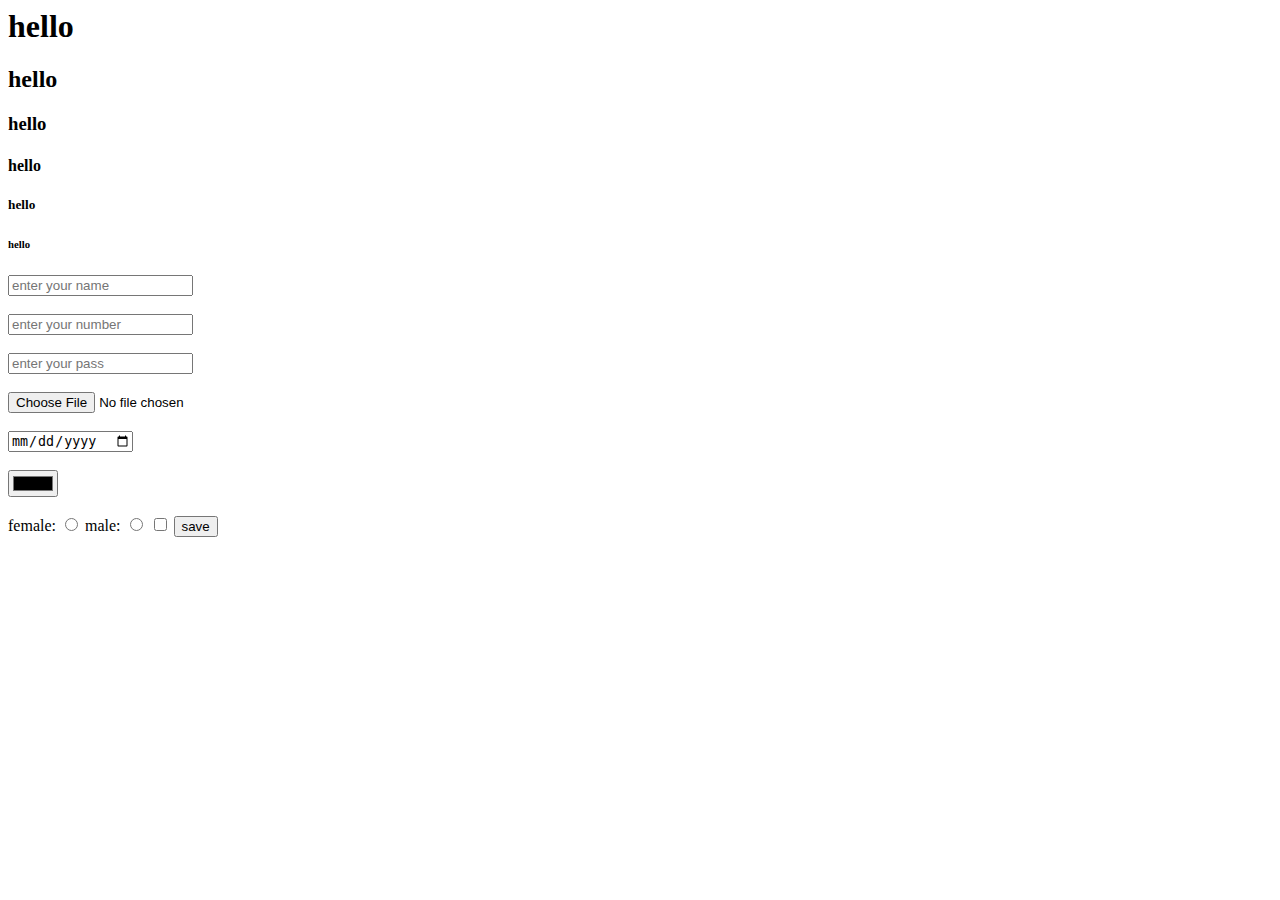
<file: index.html>
<html>
    <head>

    </head>
    <body>
        <h1> hello</h1>
        <h2> hello</h2>
        <h3> hello</h3>
        <h4>hello</h4>
        <h5>hello</h5>
        <h6>hello</h6>
    
        <input type="text"placeholder="enter your name"/>
<br/>
<br/>
        <input type="number"placeholder="enter your number"/>
<br/>
<br/>
        <input type="password"placeholder="enter your pass"/>
<br/>
<br/>        
     <input type="file"placeholder="enter your pass"/>
<br/>
<br/>     
     <input type="date"placeholder="enter your pass"/>
<br/>
<br/>     
    <input type="color"placeholder="enter color"/>
<br/>
<br/>    
<span>female:</span>
<input type="radio" name="name"/>
<span>male:</span>
<input type="radio"name="name"/>
<input type="checkbox"/>
<button>save</button>
    </fieldset>
    </body>
        
        </html>
</file>
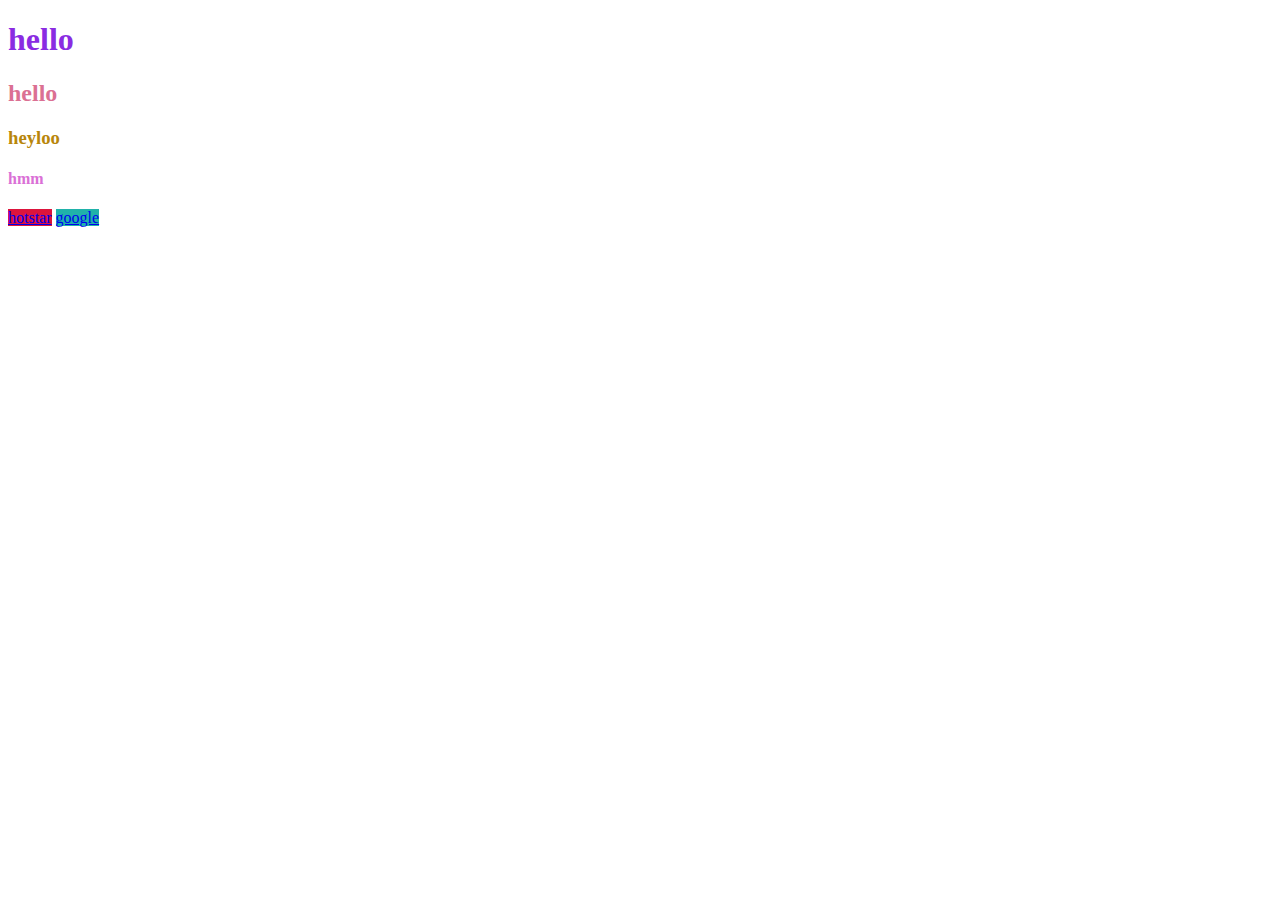
<file: css.html>
<!DOCTYPE html>
<html lang="en">
<head>
    <meta charset="UTF-8">
    <meta name="viewport" content="width=device-width, initial-scale=1.0">
    <title>Document</title>

<link rel="stylesheet" href="style.css">
</head>
<body>
    <h1>hello</h1>
    <h2>hello</h2>
    <h3 class="one" id="two">heyloo</h3>
    <h4 id="two">hmm</h4>
    <a href="http://google.com">hotstar</a>
    <a href="http://amazon.in">google</a>

</body>
</html>
</file>
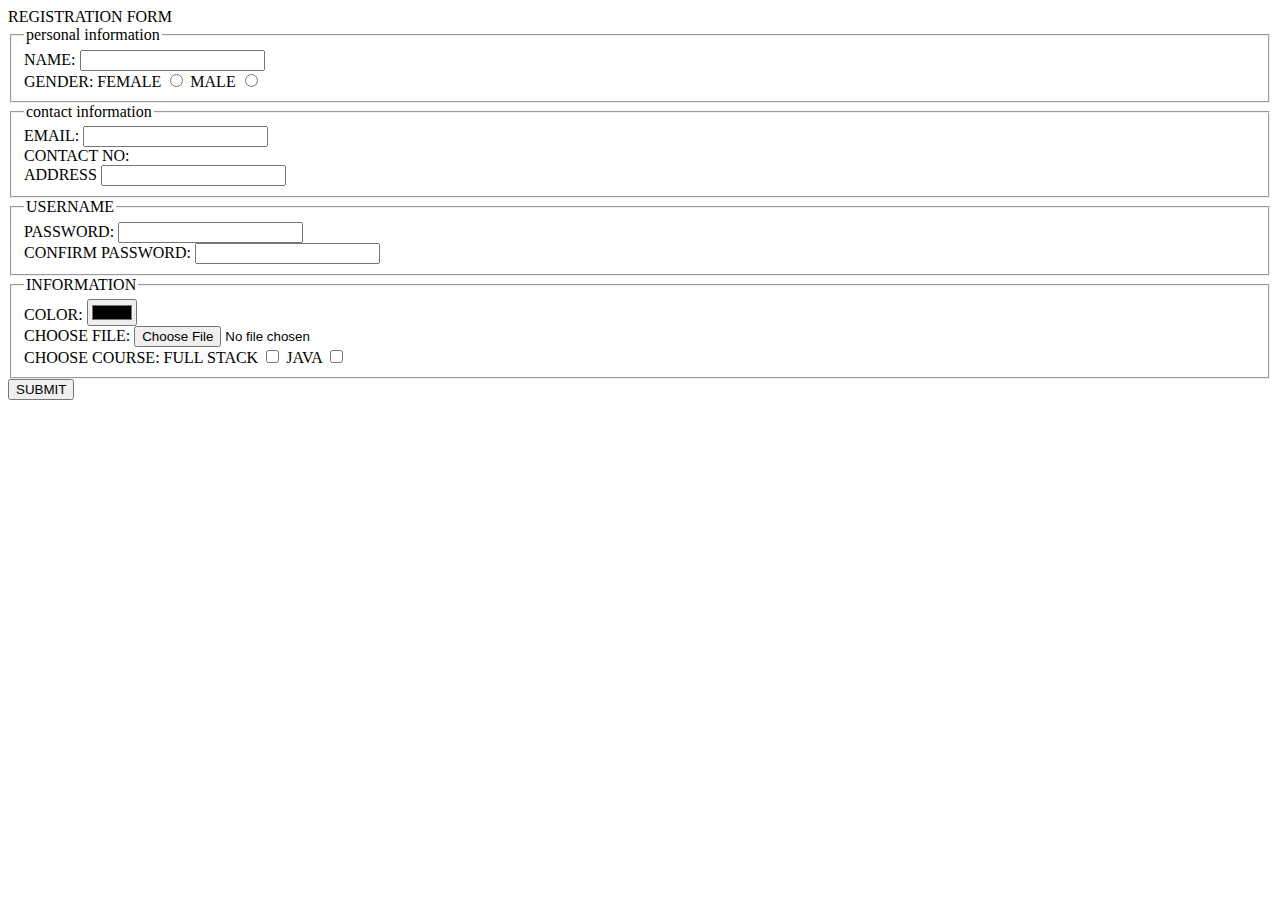
<file: FORM.HTML>
<!DOCTYPE html>
<html lang="en">
<head>
    <meta charset="UTF-8">
    <meta name="viewport" content="width=device-width, initial-scale=1.0">
    <title>Document</title>
</head>
<body>
    <span>REGISTRATION FORM</span>
    <fieldset>  
        <legend>personal information</legend>
        <span>NAME:</span>
         <input type="text"/>
         <br/>
         <span>GENDER:</span>
         <span>FEMALE</span>
         <input type="radio" name="name"/>
         <span>MALE</span>
         <input type="radio" name="name"/>
        </fieldset>
    <fieldset>
        <legend>contact information</legend>
        <span>EMAIL:</span>
         <input type="text"/>
         <br/>
         <span>CONTACT NO:</span>
         <br/>
         <span>ADDRESS</span>
         <input type="text"/>
    </fieldset> 
    <fieldset>
        <legend>USERNAME</legend>
            <span>PASSWORD:</span>
             <input type="PASSWORD"/>
             <br/>
             <span>CONFIRM PASSWORD:</span>
             <input type="PASSWORD"/>     
    </fieldset>
    <fieldset>
        <legend>INFORMATION</legend>
            <span>COLOR:</span>
             <input type="COLOR"/>
             <br/>
             <span>CHOOSE FILE:</span>
             <input type="FILE"/>     
             <br/>
             <span>CHOOSE COURSE:</span>
             <span>FULL STACK</span>
             <input type="checkbox"/>
             <span>JAVA</span>
             <input type="checkbox"/>
             <br/>
             </fieldset>
             <button>SUBMIT</button>

</body>
</html>
</file>
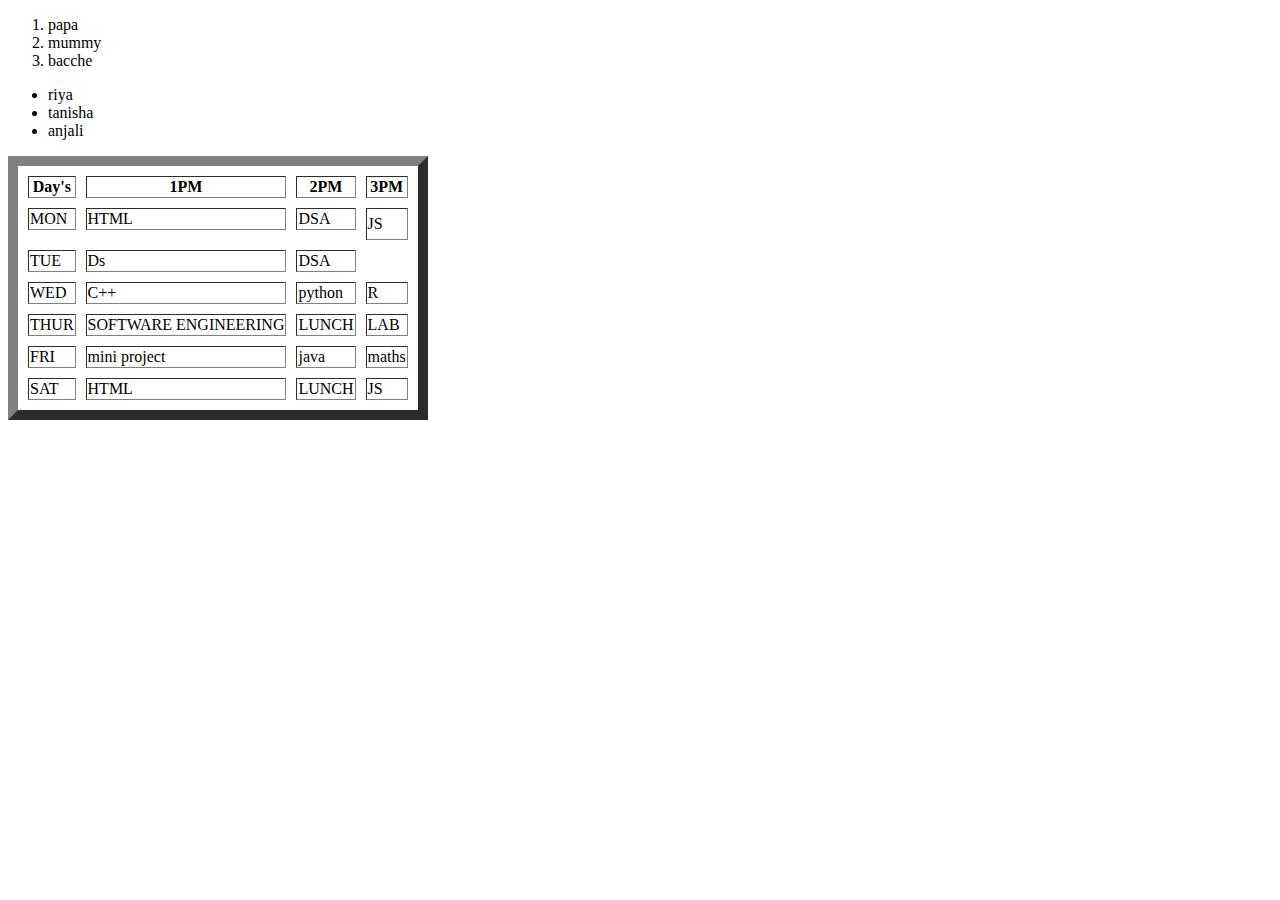
<file: new.html>
<!DOCTYPE html>
<html lang="en">
<head>
    <meta charset="UTF-8">
    <meta name="viewport" content="width=device-width, initial-scale=1.0">
    <title>new</title>
</head>
<body>
    <ol>
         <li>papa</li>
            <li>mummy</li>
               <li>bacche</li>
    </ol>
    <ul>
         <li>riya</li>
            <li>tanisha</li>
               <li>anjali</li>
    </ul>
   <table border="10" cellspacing="10" cellpaddding="10">
    <tr>
        <th>Day's</th>
        <th>1PM</th>
        <th>2PM</th>
        <th>3PM</th>
    </tr>
    <tr>
        <td>MON</td>
        <td>HTML</td>
        <td>DSA</td>
        <td rowspan="2">JS</td>
     <tr/>
    <tr>
        <td>TUE</td>
        <td>Ds</td>
        <td>DSA</td>
        
    </tr>
    <tr>
        <td>WED</td>
        <td>C++ </td>
        <td>python</td>
        <td>R</td>
    </tr>
    <tr>
        <td>THUR</td>
        <td>SOFTWARE ENGINEERING</td>
        <td>LUNCH</td>
        <td>LAB</td>
    </tr>
    <tr>
        <td>FRI</td>
        <td>mini project</td>
        <td>java</td>
        <td>maths</td>
    </tr>
    <tr>
        <td>SAT</td>
        <td>HTML</td>
        <td>LUNCH</td>
        <td>JS</td>
    </tr>
   </table>



    </body>
    </html>
</file>
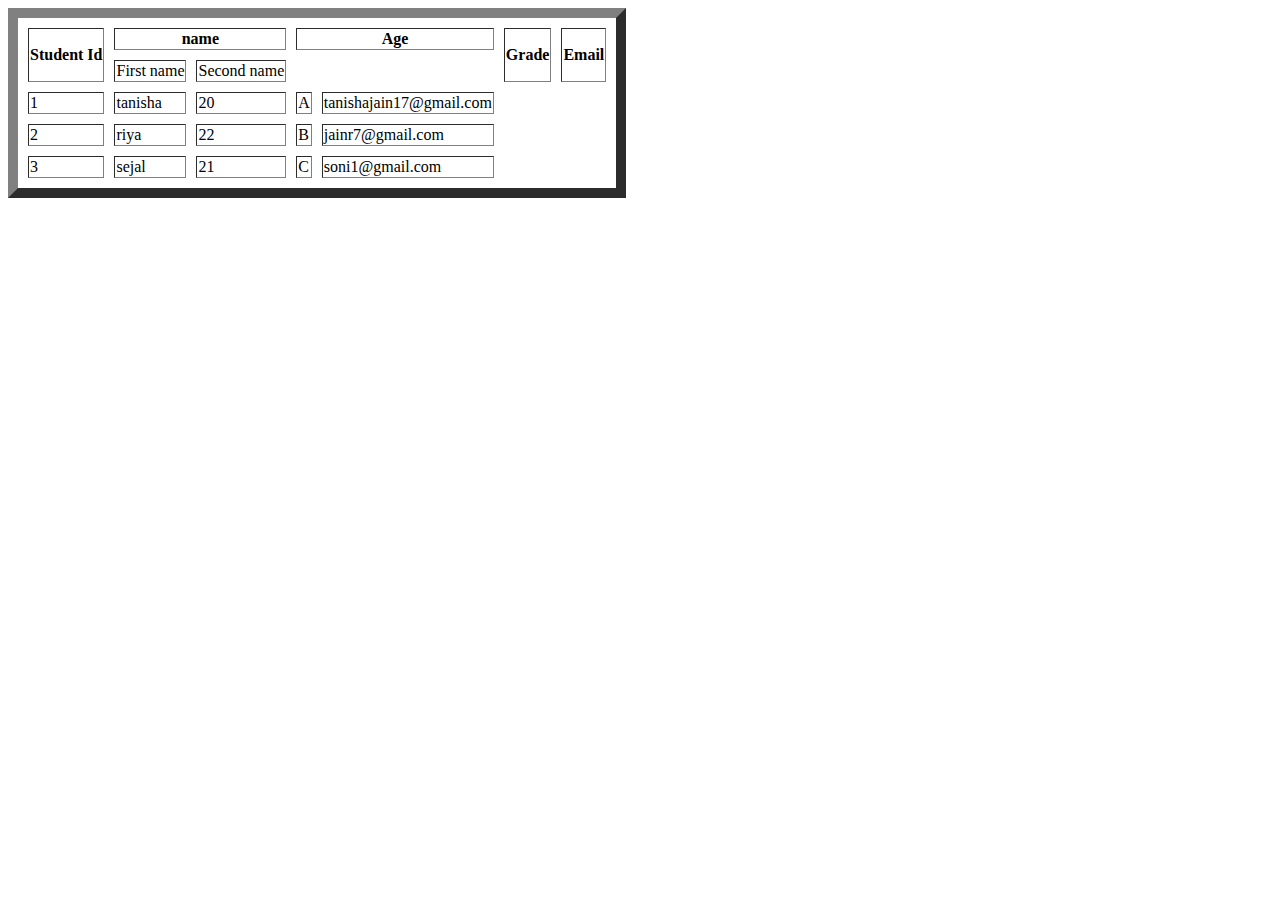
<file: table2.html>
<!DOCTYPE html>
<html lang="en">
<head>
    <meta charset="UTF-8">
    <meta name="viewport" content="width=device-width, initial-scale=1.0">
    <title>Document</title>
</head>
<body>
    <table border="10" cellspacing="10" cellpaddding="10">
        <tr>
            <th rowspan="2">Student Id</th>
            <th colspan="2">name</th>
            <th colspan="2">Age</th>
            <th rowspan="2">Grade</th>
            <th rowspan="2">Email</th>
        </tr>
        <tr>
            <td>First name </td>
            <td>Second name</td>
        </tr>
        <tr>
            <td>1</td>
            <td>tanisha</td>
            <td>20</td>
            <td>A</td>
           <td>tanishajain17@gmail.com</td>
        </tr>
        <tr>
            <td>2</td>
            <td>riya</td>
            <td>22</td>
            <td>B</td>
           <td>jainr7@gmail.com</td>
        </tr>
        <tr>
            <td>3</td>
            <td>sejal</td>
            <td>21</td>
            <td>C</td>
           <td>soni1@gmail.com</td>
        </tr>
    </table>
</body>
</html>
</file>
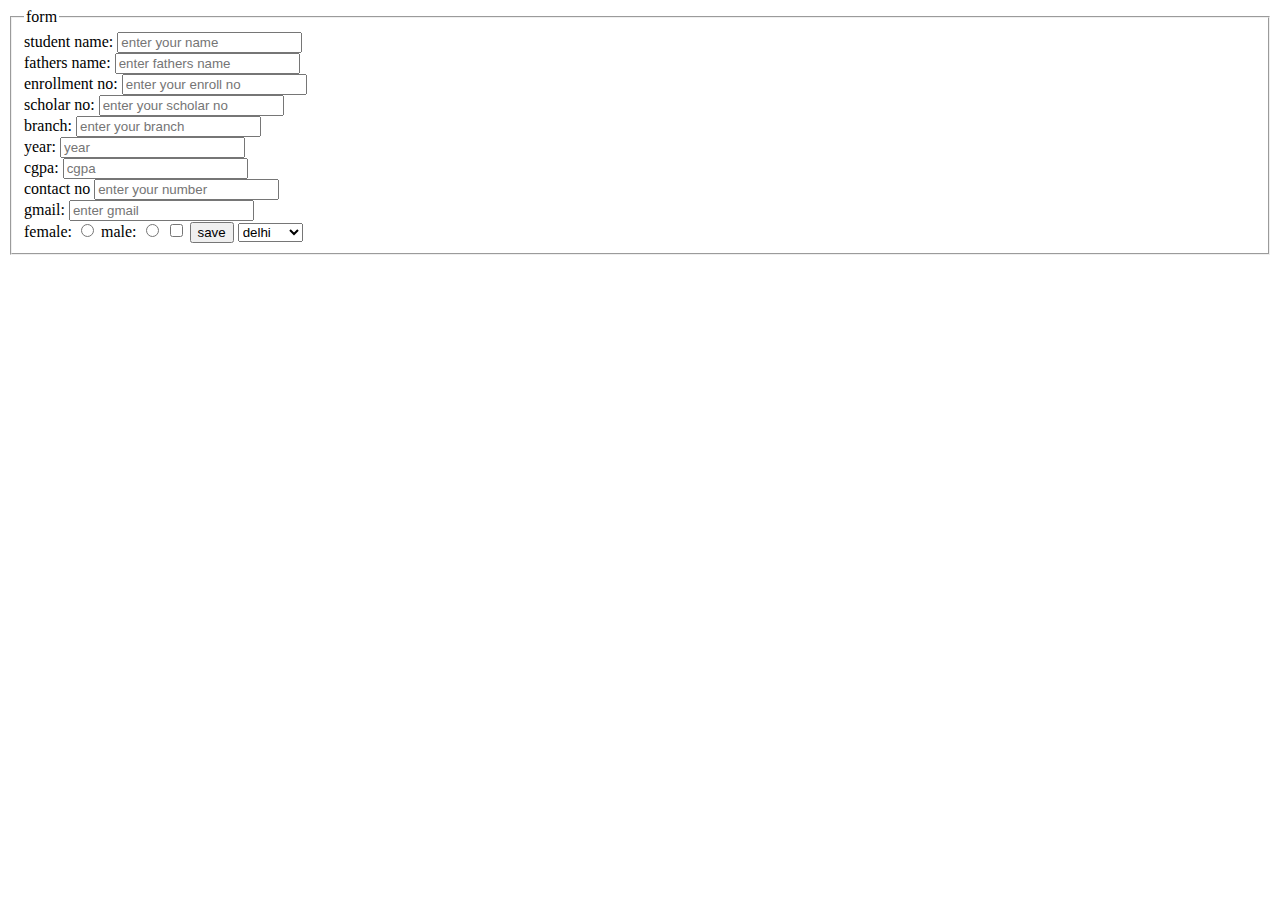
<file: tanisha.html>
<!DOCTYPE html>
<html lang="en">
<head>
    <meta charset="UTF-8">
    <meta name="viewport" content="width=device-width, initial-scale=1.0">
    <title>Document</title>
</head>
<body>
    <fieldset>
        <legend>form</legend>
        <span>student name:</span>
         <input type="text"placeholder="enter your name"/>
    <br/>
        <span>fathers name:</span>
         <input type="father name"placeholder="enter fathers name"/>
    <br/> 
    <span>enrollment no:</span>    
         <input type="enrollment number"placeholder="enter your enroll no"/>
    <br/> 
    <span>scholar no:</span>      
         <input type="scholar number"placeholder="enter your scholar no"/>
    <br/>   
    <span>branch:</span>
         <input type="branch"placeholder="enter your branch"/>
    <br/> 
    <span>year:</span>   
        <input type="year"placeholder="year"/>
    <br/>   <span>cgpa:</span>
        <input type="cgpa"placeholder="cgpa"/>
    <br/>
    <span>contact no</span>
        <input type="number"placeholder="enter your number"/>
    <br/>
    <span>gmail:</span>
        <input type="gmail"placeholder="enter gmail"/>
    <br/>
        <span>female:</span>
    <input type="radio" name="name"/>
    <span>male:</span>
    <input type="radio"name="name"/>
    <input type="checkbox"/>
    <button>save</button>
<select>
<option> delhi</option>
<option> bhopal</option>
<option> gwalior</option>
<option>indore</option>
</select>
    
    </body>
    
</body>
</html>
</file>
<file: style.css>
h1{
    color:blueviolet;
}
h2{
    color: palevioletred;
}
h3{
    color: darkgoldenrod;
}
h4{
    color:orchid



}
a[href^="http"]{
    background-color: crimson;
}

a[href$="in"]{
    background-color: lightseagreen;
}
</file>
